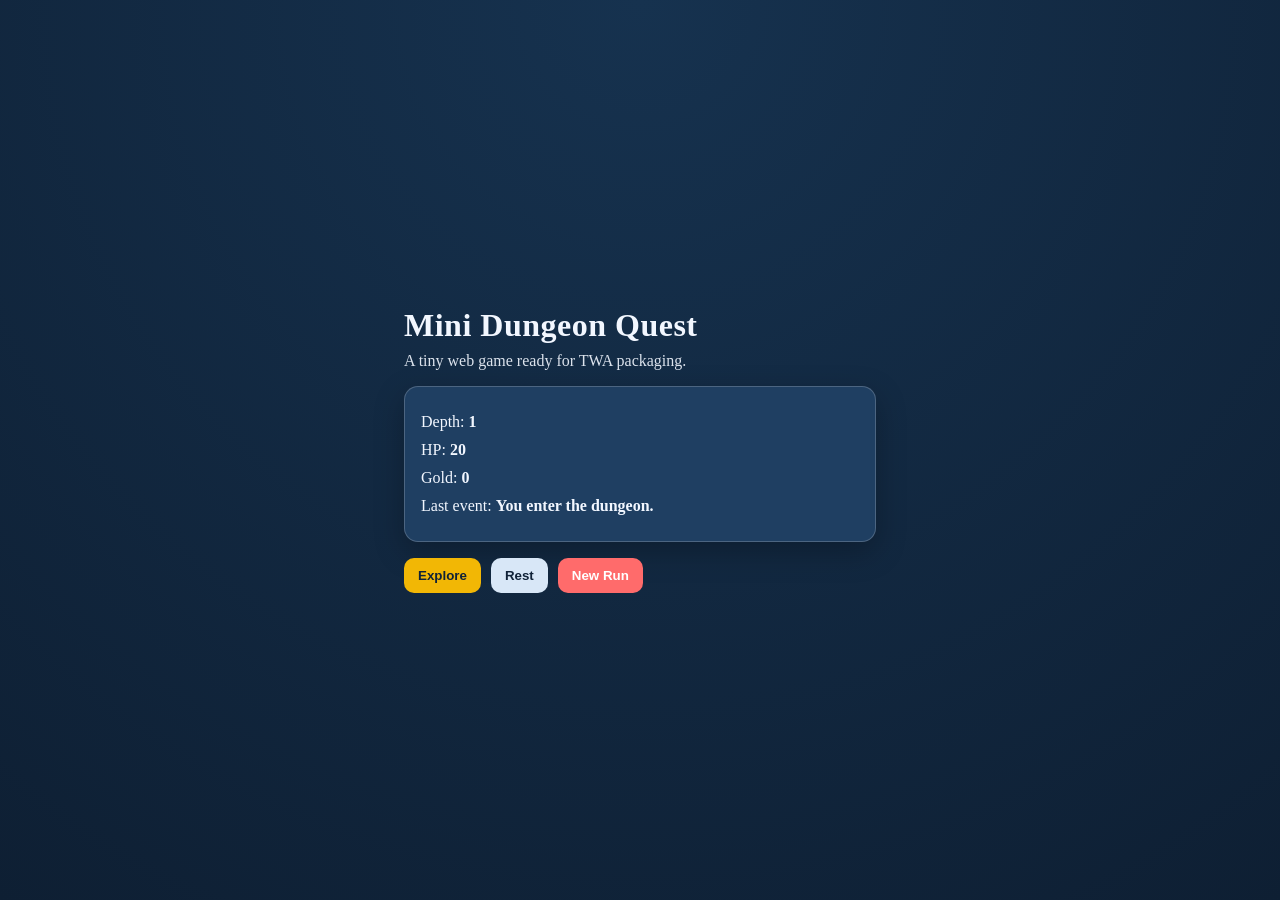
<file: index.html>
<!doctype html>
<html lang="en">
  <head>
    <meta charset="UTF-8" />
    <meta name="viewport" content="width=device-width, initial-scale=1.0" />
    <meta name="theme-color" content="#16324f" />
    <meta name="description" content="A tiny dungeon-themed PWA demo." />
    <link rel="manifest" href="./site.webmanifest" />
    <link rel="icon" href="./assets/icon.svg" type="image/svg+xml" />
    <title>Mini Dungeon Quest</title>
    <link rel="stylesheet" href="./styles.css" />
  </head>
  <body>
    <main class="app">
      <h1>Mini Dungeon Quest</h1>
      <p class="subtitle">A tiny web game ready for TWA packaging.</p>

      <section class="card">
        <p>Depth: <strong id="depth">1</strong></p>
        <p>HP: <strong id="hp">20</strong></p>
        <p>Gold: <strong id="gold">0</strong></p>
        <p>Last event: <strong id="event">You enter the dungeon.</strong></p>
      </section>

      <section class="actions">
        <button id="exploreBtn">Explore</button>
        <button id="restBtn">Rest</button>
        <button id="resetBtn">New Run</button>
      </section>
    </main>

    <script src="./app.js"></script>
  </body>
</html>
</file>
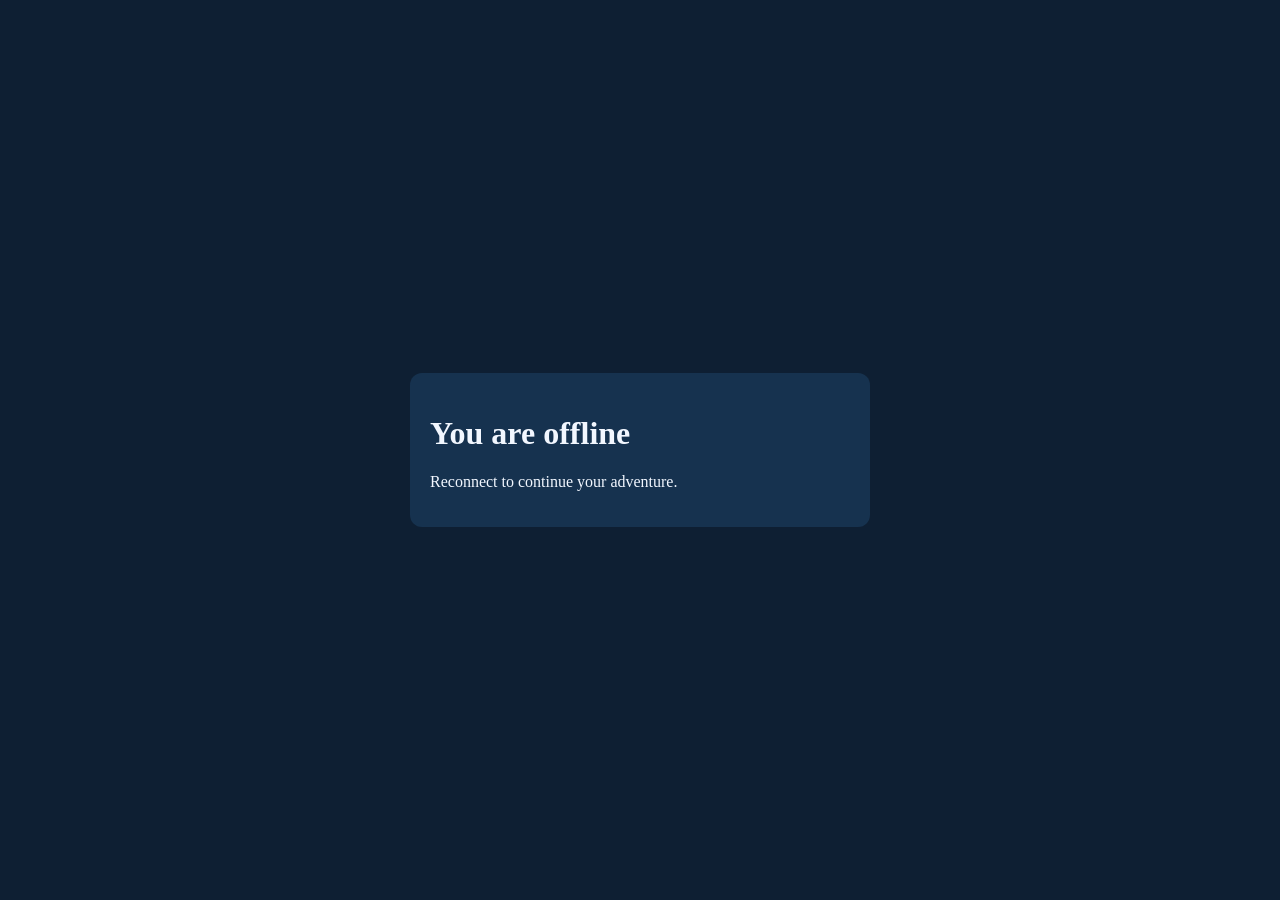
<file: offline.html>
<!doctype html>
<html lang="en">
  <head>
    <meta charset="UTF-8" />
    <meta name="viewport" content="width=device-width, initial-scale=1.0" />
    <title>Offline - Mini Dungeon Quest</title>
    <style>
      body {
        margin: 0;
        min-height: 100vh;
        display: grid;
        place-items: center;
        font-family: Georgia, "Times New Roman", serif;
        color: #f2f7ff;
        background: #0e1f33;
      }
      .card {
        width: min(90vw, 420px);
        padding: 20px;
        border-radius: 12px;
        background: #16324f;
      }
    </style>
  </head>
  <body>
    <div class="card">
      <h1>You are offline</h1>
      <p>Reconnect to continue your adventure.</p>
    </div>
  </body>
</html>
</file>
<file: styles.css>
:root {
  --bg-a: #0e1f33;
  --bg-b: #16324f;
  --card: #1f3f62;
  --text: #f2f7ff;
  --accent: #f2b705;
  --danger: #ff6b6b;
}

* {
  box-sizing: border-box;
}

body {
  margin: 0;
  min-height: 100vh;
  font-family: Georgia, "Times New Roman", serif;
  color: var(--text);
  background: radial-gradient(circle at top, var(--bg-b), var(--bg-a));
  display: grid;
  place-items: center;
}

.app {
  width: min(92vw, 520px);
  padding: 24px;
}

h1 {
  margin: 0 0 8px;
  letter-spacing: 0.5px;
}

.subtitle {
  margin: 0 0 16px;
  opacity: 0.9;
}

.card {
  background: var(--card);
  border: 1px solid rgba(255, 255, 255, 0.2);
  border-radius: 14px;
  padding: 16px;
  box-shadow: 0 10px 30px rgba(0, 0, 0, 0.25);
}

.card p {
  margin: 10px 0;
}

.actions {
  margin-top: 16px;
  display: flex;
  gap: 10px;
  flex-wrap: wrap;
}

button {
  border: 0;
  border-radius: 10px;
  padding: 10px 14px;
  cursor: pointer;
  font-weight: 700;
  color: #102238;
  background: #d8e7f7;
}

button:hover {
  filter: brightness(1.05);
}

#exploreBtn {
  background: var(--accent);
}

#resetBtn {
  background: var(--danger);
  color: #fff;
}
</file>
